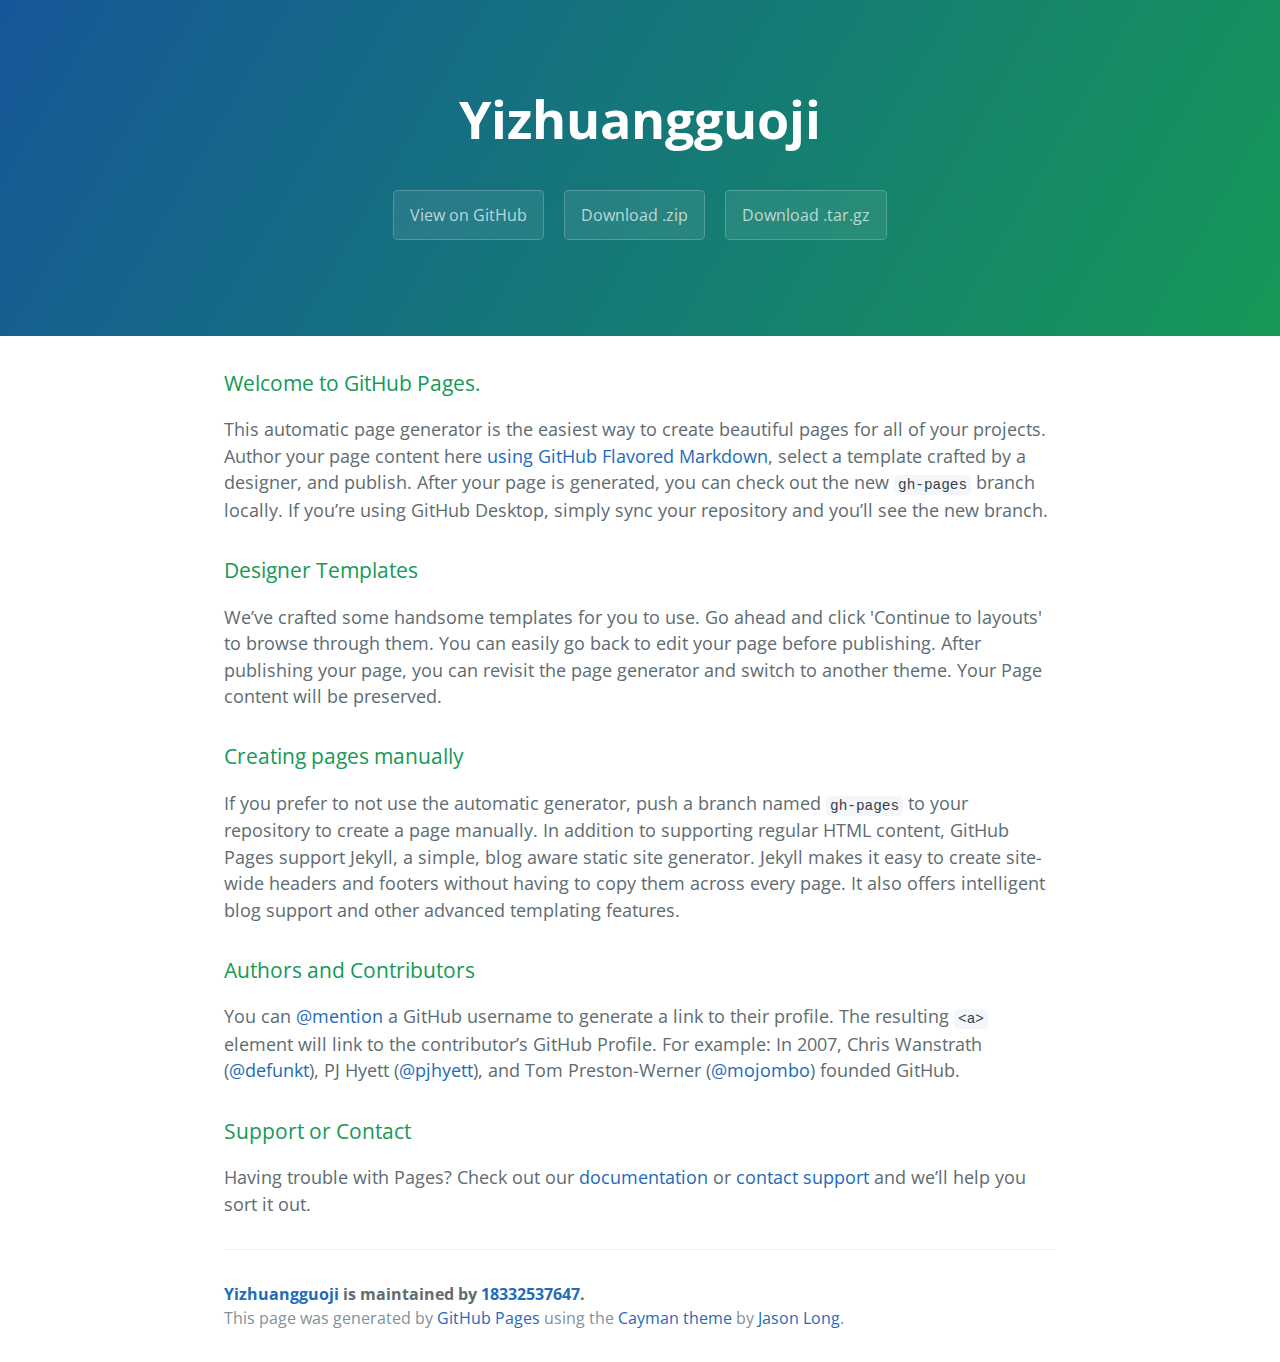
<file: index.html>
<!DOCTYPE html>
<html lang="en-us">
  <head>
    <meta charset="UTF-8">
    <title>Yizhuangguoji by 18332537647</title>
    <meta name="viewport" content="width=device-width, initial-scale=1">
    <link rel="stylesheet" type="text/css" href="stylesheets/normalize.css" media="screen">
    <link href='https://fonts.googleapis.com/css?family=Open+Sans:400,700' rel='stylesheet' type='text/css'>
    <link rel="stylesheet" type="text/css" href="stylesheets/stylesheet.css" media="screen">
    <link rel="stylesheet" type="text/css" href="stylesheets/github-light.css" media="screen">
  </head>
  <body>
    <section class="page-header">
      <h1 class="project-name">Yizhuangguoji</h1>
      <h2 class="project-tagline"></h2>
      <a href="https://github.com/18332537647/yizhuangguoji" class="btn">View on GitHub</a>
      <a href="https://github.com/18332537647/yizhuangguoji/zipball/master" class="btn">Download .zip</a>
      <a href="https://github.com/18332537647/yizhuangguoji/tarball/master" class="btn">Download .tar.gz</a>
    </section>

    <section class="main-content">
      <h3>
<a id="welcome-to-github-pages" class="anchor" href="#welcome-to-github-pages" aria-hidden="true"><span aria-hidden="true" class="octicon octicon-link"></span></a>Welcome to GitHub Pages.</h3>

<p>This automatic page generator is the easiest way to create beautiful pages for all of your projects. Author your page content here <a href="https://guides.github.com/features/mastering-markdown/">using GitHub Flavored Markdown</a>, select a template crafted by a designer, and publish. After your page is generated, you can check out the new <code>gh-pages</code> branch locally. If you’re using GitHub Desktop, simply sync your repository and you’ll see the new branch.</p>

<h3>
<a id="designer-templates" class="anchor" href="#designer-templates" aria-hidden="true"><span aria-hidden="true" class="octicon octicon-link"></span></a>Designer Templates</h3>

<p>We’ve crafted some handsome templates for you to use. Go ahead and click 'Continue to layouts' to browse through them. You can easily go back to edit your page before publishing. After publishing your page, you can revisit the page generator and switch to another theme. Your Page content will be preserved.</p>

<h3>
<a id="creating-pages-manually" class="anchor" href="#creating-pages-manually" aria-hidden="true"><span aria-hidden="true" class="octicon octicon-link"></span></a>Creating pages manually</h3>

<p>If you prefer to not use the automatic generator, push a branch named <code>gh-pages</code> to your repository to create a page manually. In addition to supporting regular HTML content, GitHub Pages support Jekyll, a simple, blog aware static site generator. Jekyll makes it easy to create site-wide headers and footers without having to copy them across every page. It also offers intelligent blog support and other advanced templating features.</p>

<h3>
<a id="authors-and-contributors" class="anchor" href="#authors-and-contributors" aria-hidden="true"><span aria-hidden="true" class="octicon octicon-link"></span></a>Authors and Contributors</h3>

<p>You can <a href="https://help.github.com/articles/basic-writing-and-formatting-syntax/#mentioning-users-and-teams" class="user-mention">@mention</a> a GitHub username to generate a link to their profile. The resulting <code>&lt;a&gt;</code> element will link to the contributor’s GitHub Profile. For example: In 2007, Chris Wanstrath (<a href="https://github.com/defunkt" class="user-mention">@defunkt</a>), PJ Hyett (<a href="https://github.com/pjhyett" class="user-mention">@pjhyett</a>), and Tom Preston-Werner (<a href="https://github.com/mojombo" class="user-mention">@mojombo</a>) founded GitHub.</p>

<h3>
<a id="support-or-contact" class="anchor" href="#support-or-contact" aria-hidden="true"><span aria-hidden="true" class="octicon octicon-link"></span></a>Support or Contact</h3>

<p>Having trouble with Pages? Check out our <a href="https://help.github.com/pages">documentation</a> or <a href="https://github.com/contact">contact support</a> and we’ll help you sort it out.</p>

      <footer class="site-footer">
        <span class="site-footer-owner"><a href="https://github.com/18332537647/yizhuangguoji">Yizhuangguoji</a> is maintained by <a href="https://github.com/18332537647">18332537647</a>.</span>

        <span class="site-footer-credits">This page was generated by <a href="https://pages.github.com">GitHub Pages</a> using the <a href="https://github.com/jasonlong/cayman-theme">Cayman theme</a> by <a href="https://twitter.com/jasonlong">Jason Long</a>.</span>
      </footer>

    </section>

  
  </body>
</html>
</file>
<file: stylesheets/stylesheet.css>
* {
  box-sizing: border-box; }

body {
  padding: 0;
  margin: 0;
  font-family: "Open Sans", "Helvetica Neue", Helvetica, Arial, sans-serif;
  font-size: 16px;
  line-height: 1.5;
  color: #606c71; }

a {
  color: #1e6bb8;
  text-decoration: none; }
  a:hover {
    text-decoration: underline; }

.btn {
  display: inline-block;
  margin-bottom: 1rem;
  color: rgba(255, 255, 255, 0.7);
  background-color: rgba(255, 255, 255, 0.08);
  border-color: rgba(255, 255, 255, 0.2);
  border-style: solid;
  border-width: 1px;
  border-radius: 0.3rem;
  transition: color 0.2s, background-color 0.2s, border-color 0.2s; }
  .btn + .btn {
    margin-left: 1rem; }

.btn:hover {
  color: rgba(255, 255, 255, 0.8);
  text-decoration: none;
  background-color: rgba(255, 255, 255, 0.2);
  border-color: rgba(255, 255, 255, 0.3); }

@media screen and (min-width: 64em) {
  .btn {
    padding: 0.75rem 1rem; } }

@media screen and (min-width: 42em) and (max-width: 64em) {
  .btn {
    padding: 0.6rem 0.9rem;
    font-size: 0.9rem; } }

@media screen and (max-width: 42em) {
  .btn {
    display: block;
    width: 100%;
    padding: 0.75rem;
    font-size: 0.9rem; }
    .btn + .btn {
      margin-top: 1rem;
      margin-left: 0; } }

.page-header {
  color: #fff;
  text-align: center;
  background-color: #159957;
  background-image: linear-gradient(120deg, #155799, #159957); }

@media screen and (min-width: 64em) {
  .page-header {
    padding: 5rem 6rem; } }

@media screen and (min-width: 42em) and (max-width: 64em) {
  .page-header {
    padding: 3rem 4rem; } }

@media screen and (max-width: 42em) {
  .page-header {
    padding: 2rem 1rem; } }

.project-name {
  margin-top: 0;
  margin-bottom: 0.1rem; }

@media screen and (min-width: 64em) {
  .project-name {
    font-size: 3.25rem; } }

@media screen and (min-width: 42em) and (max-width: 64em) {
  .project-name {
    font-size: 2.25rem; } }

@media screen and (max-width: 42em) {
  .project-name {
    font-size: 1.75rem; } }

.project-tagline {
  margin-bottom: 2rem;
  font-weight: normal;
  opacity: 0.7; }

@media screen and (min-width: 64em) {
  .project-tagline {
    font-size: 1.25rem; } }

@media screen and (min-width: 42em) and (max-width: 64em) {
  .project-tagline {
    font-size: 1.15rem; } }

@media screen and (max-width: 42em) {
  .project-tagline {
    font-size: 1rem; } }

.main-content :first-child {
  margin-top: 0; }
.main-content img {
  max-width: 100%; }
.main-content h1, .main-content h2, .main-content h3, .main-content h4, .main-content h5, .main-content h6 {
  margin-top: 2rem;
  margin-bottom: 1rem;
  font-weight: normal;
  color: #159957; }
.main-content p {
  margin-bottom: 1em; }
.main-content code {
  padding: 2px 4px;
  font-family: Consolas, "Liberation Mono", Menlo, Courier, monospace;
  font-size: 0.9rem;
  color: #383e41;
  background-color: #f3f6fa;
  border-radius: 0.3rem; }
.main-content pre {
  padding: 0.8rem;
  margin-top: 0;
  margin-bottom: 1rem;
  font: 1rem Consolas, "Liberation Mono", Menlo, Courier, monospace;
  color: #567482;
  word-wrap: normal;
  background-color: #f3f6fa;
  border: solid 1px #dce6f0;
  border-radius: 0.3rem; }
  .main-content pre > code {
    padding: 0;
    margin: 0;
    font-size: 0.9rem;
    color: #567482;
    word-break: normal;
    white-space: pre;
    background: transparent;
    border: 0; }
.main-content .highlight {
  margin-bottom: 1rem; }
  .main-content .highlight pre {
    margin-bottom: 0;
    word-break: normal; }
.main-content .highlight pre, .main-content pre {
  padding: 0.8rem;
  overflow: auto;
  font-size: 0.9rem;
  line-height: 1.45;
  border-radius: 0.3rem; }
.main-content pre code, .main-content pre tt {
  display: inline;
  max-width: initial;
  padding: 0;
  margin: 0;
  overflow: initial;
  line-height: inherit;
  word-wrap: normal;
  background-color: transparent;
  border: 0; }
  .main-content pre code:before, .main-content pre code:after, .main-content pre tt:before, .main-content pre tt:after {
    content: normal; }
.main-content ul, .main-content ol {
  margin-top: 0; }
.main-content blockquote {
  padding: 0 1rem;
  margin-left: 0;
  color: #819198;
  border-left: 0.3rem solid #dce6f0; }
  .main-content blockquote > :first-child {
    margin-top: 0; }
  .main-content blockquote > :last-child {
    margin-bottom: 0; }
.main-content table {
  display: block;
  width: 100%;
  overflow: auto;
  word-break: normal;
  word-break: keep-all; }
  .main-content table th {
    font-weight: bold; }
  .main-content table th, .main-content table td {
    padding: 0.5rem 1rem;
    border: 1px solid #e9ebec; }
.main-content dl {
  padding: 0; }
  .main-content dl dt {
    padding: 0;
    margin-top: 1rem;
    font-size: 1rem;
    font-weight: bold; }
  .main-content dl dd {
    padding: 0;
    margin-bottom: 1rem; }
.main-content hr {
  height: 2px;
  padding: 0;
  margin: 1rem 0;
  background-color: #eff0f1;
  border: 0; }

@media screen and (min-width: 64em) {
  .main-content {
    max-width: 64rem;
    padding: 2rem 6rem;
    margin: 0 auto;
    font-size: 1.1rem; } }

@media screen and (min-width: 42em) and (max-width: 64em) {
  .main-content {
    padding: 2rem 4rem;
    font-size: 1.1rem; } }

@media screen and (max-width: 42em) {
  .main-content {
    padding: 2rem 1rem;
    font-size: 1rem; } }

.site-footer {
  padding-top: 2rem;
  margin-top: 2rem;
  border-top: solid 1px #eff0f1; }

.site-footer-owner {
  display: block;
  font-weight: bold; }

.site-footer-credits {
  color: #819198; }

@media screen and (min-width: 64em) {
  .site-footer {
    font-size: 1rem; } }

@media screen and (min-width: 42em) and (max-width: 64em) {
  .site-footer {
    font-size: 1rem; } }

@media screen and (max-width: 42em) {
  .site-footer {
    font-size: 0.9rem; } }
</file>
<file: stylesheets/github-light.css>
/*
The MIT License (MIT)

Copyright (c) 2016 GitHub, Inc.

Permission is hereby granted, free of charge, to any person obtaining a copy
of this software and associated documentation files (the "Software"), to deal
in the Software without restriction, including without limitation the rights
to use, copy, modify, merge, publish, distribute, sublicense, and/or sell
copies of the Software, and to permit persons to whom the Software is
furnished to do so, subject to the following conditions:

The above copyright notice and this permission notice shall be included in all
copies or substantial portions of the Software.

THE SOFTWARE IS PROVIDED "AS IS", WITHOUT WARRANTY OF ANY KIND, EXPRESS OR
IMPLIED, INCLUDING BUT NOT LIMITED TO THE WARRANTIES OF MERCHANTABILITY,
FITNESS FOR A PARTICULAR PURPOSE AND NONINFRINGEMENT. IN NO EVENT SHALL THE
AUTHORS OR COPYRIGHT HOLDERS BE LIABLE FOR ANY CLAIM, DAMAGES OR OTHER
LIABILITY, WHETHER IN AN ACTION OF CONTRACT, TORT OR OTHERWISE, ARISING FROM,
OUT OF OR IN CONNECTION WITH THE SOFTWARE OR THE USE OR OTHER DEALINGS IN THE
SOFTWARE.

*/

.pl-c /* comment */ {
  color: #969896;
}

.pl-c1 /* constant, variable.other.constant, support, meta.property-name, support.constant, support.variable, meta.module-reference, markup.raw, meta.diff.header */,
.pl-s .pl-v /* string variable */ {
  color: #0086b3;
}

.pl-e /* entity */,
.pl-en /* entity.name */ {
  color: #795da3;
}

.pl-smi /* variable.parameter.function, storage.modifier.package, storage.modifier.import, storage.type.java, variable.other */,
.pl-s .pl-s1 /* string source */ {
  color: #333;
}

.pl-ent /* entity.name.tag */ {
  color: #63a35c;
}

.pl-k /* keyword, storage, storage.type */ {
  color: #a71d5d;
}

.pl-s /* string */,
.pl-pds /* punctuation.definition.string, string.regexp.character-class */,
.pl-s .pl-pse .pl-s1 /* string punctuation.section.embedded source */,
.pl-sr /* string.regexp */,
.pl-sr .pl-cce /* string.regexp constant.character.escape */,
.pl-sr .pl-sre /* string.regexp source.ruby.embedded */,
.pl-sr .pl-sra /* string.regexp string.regexp.arbitrary-repitition */ {
  color: #183691;
}

.pl-v /* variable */ {
  color: #ed6a43;
}

.pl-id /* invalid.deprecated */ {
  color: #b52a1d;
}

.pl-ii /* invalid.illegal */ {
  color: #f8f8f8;
  background-color: #b52a1d;
}

.pl-sr .pl-cce /* string.regexp constant.character.escape */ {
  font-weight: bold;
  color: #63a35c;
}

.pl-ml /* markup.list */ {
  color: #693a17;
}

.pl-mh /* markup.heading */,
.pl-mh .pl-en /* markup.heading entity.name */,
.pl-ms /* meta.separator */ {
  font-weight: bold;
  color: #1d3e81;
}

.pl-mq /* markup.quote */ {
  color: #008080;
}

.pl-mi /* markup.italic */ {
  font-style: italic;
  color: #333;
}

.pl-mb /* markup.bold */ {
  font-weight: bold;
  color: #333;
}

.pl-md /* markup.deleted, meta.diff.header.from-file */ {
  color: #bd2c00;
  background-color: #ffecec;
}

.pl-mi1 /* markup.inserted, meta.diff.header.to-file */ {
  color: #55a532;
  background-color: #eaffea;
}

.pl-mdr /* meta.diff.range */ {
  font-weight: bold;
  color: #795da3;
}

.pl-mo /* meta.output */ {
  color: #1d3e81;
}
</file>
